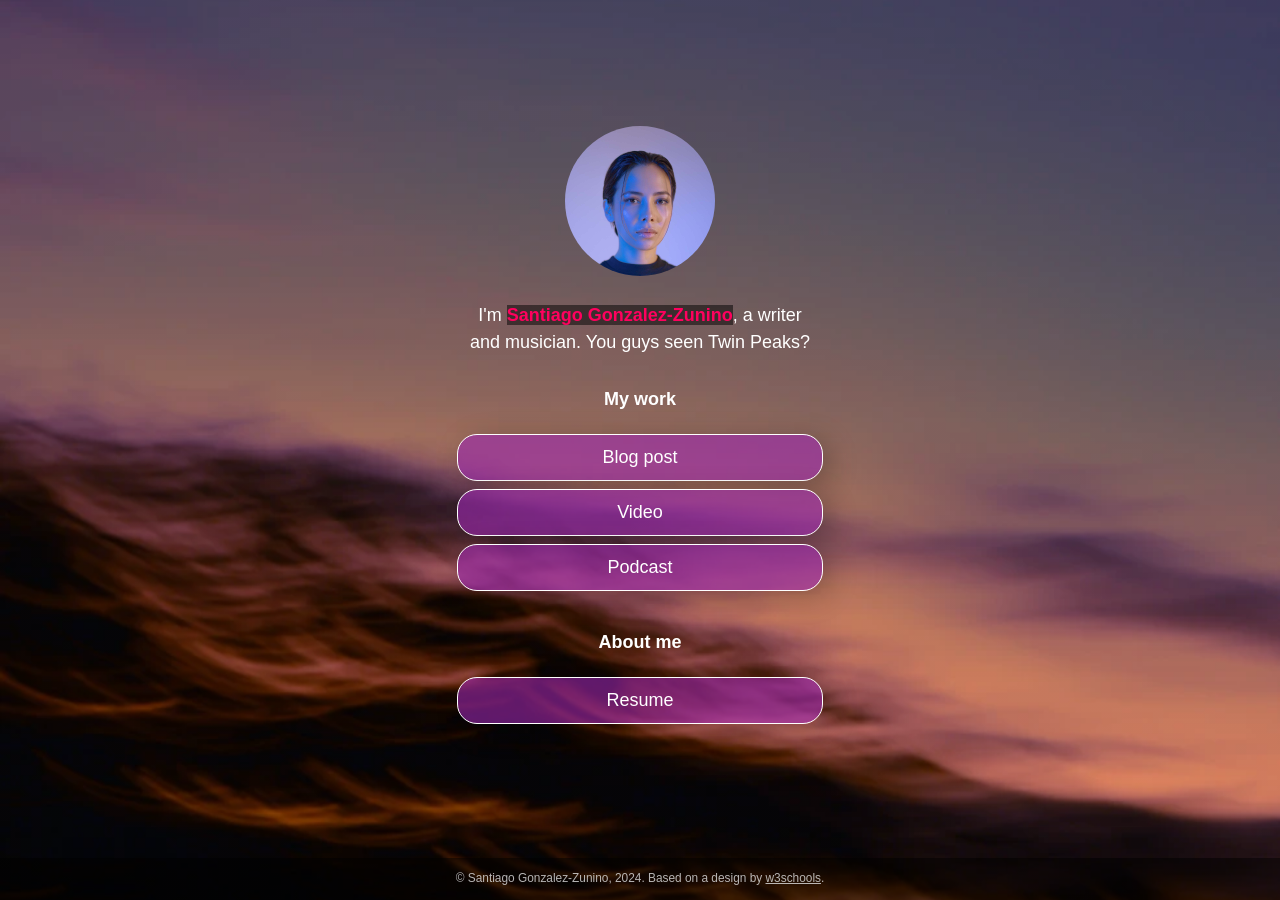
<file: linktree-ver-1/index.html>
<!DOCTYPE html>
<!-- This page is adapted from w3schools "How to make a link tree website https://www.w3schools.com/howto/howto_website_create_linktree.asp" -->
<html lang="en">
<head>
<meta charset="utf-8" />
<meta name="viewport" content="width=device-width, initial-scale=1" />
<title>Santiago Gonzalez-Zunino</title>
<link rel="stylesheet" href="css/style.css">
</head>
<body class="main-text-color">
<div class="container">
<div class="image-container">
<img src="images/portrait.jpg" alt="Photo by Art Hauntington">
</div>
<div class="intro">
      I'm <span class="name"><strong>Santiago Gonzalez-Zunino</strong></span>, a writer and musician. You guys seen Twin Peaks?
</div>
<div class="section-header">
<h1>My work</h1>
</div>
<div class="links-container">
<div class="button toggle">Blog post</div>
<div class="slidedown">
<div class="description">
<h2>Blog post title</h2>
<p>Here, add a short but appealing description of your blog post.</p>
<a href="#" class="external-link" target="_blank">Read</a>
</div>
</div>
<div class="button toggle">Video</div>
<div class="slidedown">
<div class="description">
<h2>Video title</h2>
<p>Add a short but appealing description of your video.</p>
<a href="#" class="external-link" target="_blank">Watch</a>
</div>
</div>
<div class="button toggle">Podcast</div>
<div class="slidedown">
<div class="description">
<h2>Podcast title</h2>
<p>Add a short but appealing description of your podcast</p>
<a href="#" class="external-link" target="_blank">Listen</a>
</div>
</div>
</div>
<div class="section-header">
<h1>About me</h1>
</div>
<div class="links-container">
<a href="https://drive.google.com" class="button" target="_blank">Resume</a>
</div>
</div>
<div class="footer">
<p>© Santiago Gonzalez-Zunino, 2024. Based on a design by <a href="https://www.w3schools.com/howto/howto_website_create_linktree.asp" target="_blank">w3schools</a>.</p>
</div>
<script type="text/javascript" src="js/slider.js"></script>
</body>
</html>
</file>
<file: linktree-ver-1/css/style.css>
:root {
    --primaryText: #fff;
    --secondaryText: #ff015e;
    --primary: rgba(156, 39, 176, .60);
    --secondary: rgba(255, 1, 94, .60); 
    --buttonHover: rgba(156, 39, 176, .40);
    --smallButtonHover: rgba(0, 0, 0, .25);
}

html {
    box-sizing: border-box;
    /* keeps button boxes within phone screen width */
    -ms-text-size-adjust: 100%;
    -webkit-text-size-adjust: 100%;
    height: 100%;
}

*,
*:before,
*:after {
    box-sizing: inherit;
}

body {
    margin: 0;
    min-height: 100%;
    /* The image used for the site background. Try changing skyscape.jpg to stars.jpg. Put a replacement photo in the images folder and, in line 21 below, replace skyscape.jpg with yourbackgroundfilename.jpg */
    /* The linear gradient darkens the image, like putting a sunglasses lens on top of it. If you want to darken the image even more, change 0.1 (both times) to 0.3 or higher */
    background: linear-gradient(rgba(0, 0, 0, 0.1), rgba(0, 0, 0, 0.1)), url(../images/skyscape.jpg);
    /* Prevents the browser from repeating or "tiling" the background image */
    background-repeat: no-repeat;
    background-position: center;
    /* Freezes the image so that even the content scrolls down, the background stays put */
    background-attachment: fixed;
    /* Resizes the background image to cover the entire container */
    background-size: cover;
    font-family: Futura, Verdana, sans-serif;
    line-height: 1.5;
    font-size: 18px;
    display: flex;
    flex-direction: column;
    justify-content: space-around;
    align-items: center;
}

h1 {
    font-size: 1em;
}

h2 {
    font-size: 1em;
    margin-bottom: 0;
}

img {
    margin: .5em 1em;
    /* border: 1px solid #ccc; */
    border-radius: 50%;
    height: 150px;
    max-width: 100%;
    object-fit: cover;
    /* Resizes the image to cover the entire container */
}

.container {
    text-align: center;
    width: 100%;    
    padding: 0;
    margin-right: auto;
    margin-left: auto;
    flex: 1;
    display: flex;
    flex-direction: column;
    justify-content: center;
}

.image-container {
    text-align: center;
    width: 100%;
}

.main-text-color {
    color: var(--primaryText);
}

.name {
    color: var(--secondaryText);
}

.name strong {
    background-color: rgba(0, 0, 0, 0.50);
}

.section-header {
    padding-top: .5em;
}

.button,
.intro,
.links-container,
.slidedown,
.external-link {
    width: 100%;
    min-width: 50%;
    padding: .5em 1em;
    text-decoration: none;
    color: inherit;
    text-align: center;
}

.button, .external-link {
    border: 1px solid var(--primaryText);
    border-radius: 20px;
    box-shadow: 7px 6px 28px 1px rgba(0, 0, 0, 0.24);
    overflow: hidden;
    white-space: nowrap;
    display: inline-block;
    background-color: var(--primary);
    cursor: pointer;
    transition: 0.2s all;
}

.button:not(.highlight) {
    background-color: var(--primary);
}

@media (hover: hover) {
    .button:hover { background-color: var(--buttonHover); }
}

.button.highlight {
    background-color: var(--secondary);
}

.button:active, .external-link:active { 
    transform: scale(0.98); 
    /* Scaling button to 0.98 to its original size */ 
    box-shadow: 3px 2px 22px 1px rgba(0, 0, 0, 0.24); 
    /* Lowering the shadow */ 
} 

.intro {
    margin: 0 auto;
}

.section {
    margin-top: 1em;
}

.slidedown {
    margin: 0 auto;
    padding: 0;
    -webkit-transition: height .4s ease;
    -o-transition: height .4s ease;
    transition: height .4s ease;
    overflow: hidden;
    height: 0;
}

.external-link {
    border: 1px solid var(--primaryText);
    border-radius: 20px;
    background-color: transparent;
    display: flex;
    align-items: center;
    justify-content: center;
    padding: 0;
    margin: .5em auto 1.5em auto;
    text-decoration: none;
    color: inherit;
    height: 2em;
    width: 6em;
}

.external-link:hover {
    background-color: var(--smallButtonHover)
}

.description {
    display: flex;
    text-align: left;
    flex-direction: column;
    padding: 0 .6em;
}

.description > p {
    margin: .5em 0;
}

.footer {
  font-size: .66em;
  background-color: rgba(0, 0, 0, .5);
  color: rgba(225, 225, 225, .8);
  text-decoration: none;
  width: 100%;
  min-height: 3em;
  display: flex;
  align-items: center;
  justify-content: center;
  position: relative;
}

.footer a {
    color: inherit;
}

/* Media queries allow you to change style properties according to the screen width. In this case, if the screen is AT LEAST 540 pixels wide (bigger than a standard phone), the .container resizes to 540 pixels and the buttons and intro resize to 85% of the container width */
@media (min-width: 540px) {
    .container {
        max-width: 540px;
    }
    
    .button,
    .intro,
    .slidedown {
        width: 85%;
    }
}

/* If the screen is AT LEAST 768 pixels wide (standard tablet or larger), the .container resizes to 750 pixels and the buttons and intro resize to 40% of the container width */
@media (min-width: 768px) {
    .container {
        max-width: 768px;
    }
    
    .button,
    .intro,
    .slidedown {
        width: 40%;
    }
}
</file>
